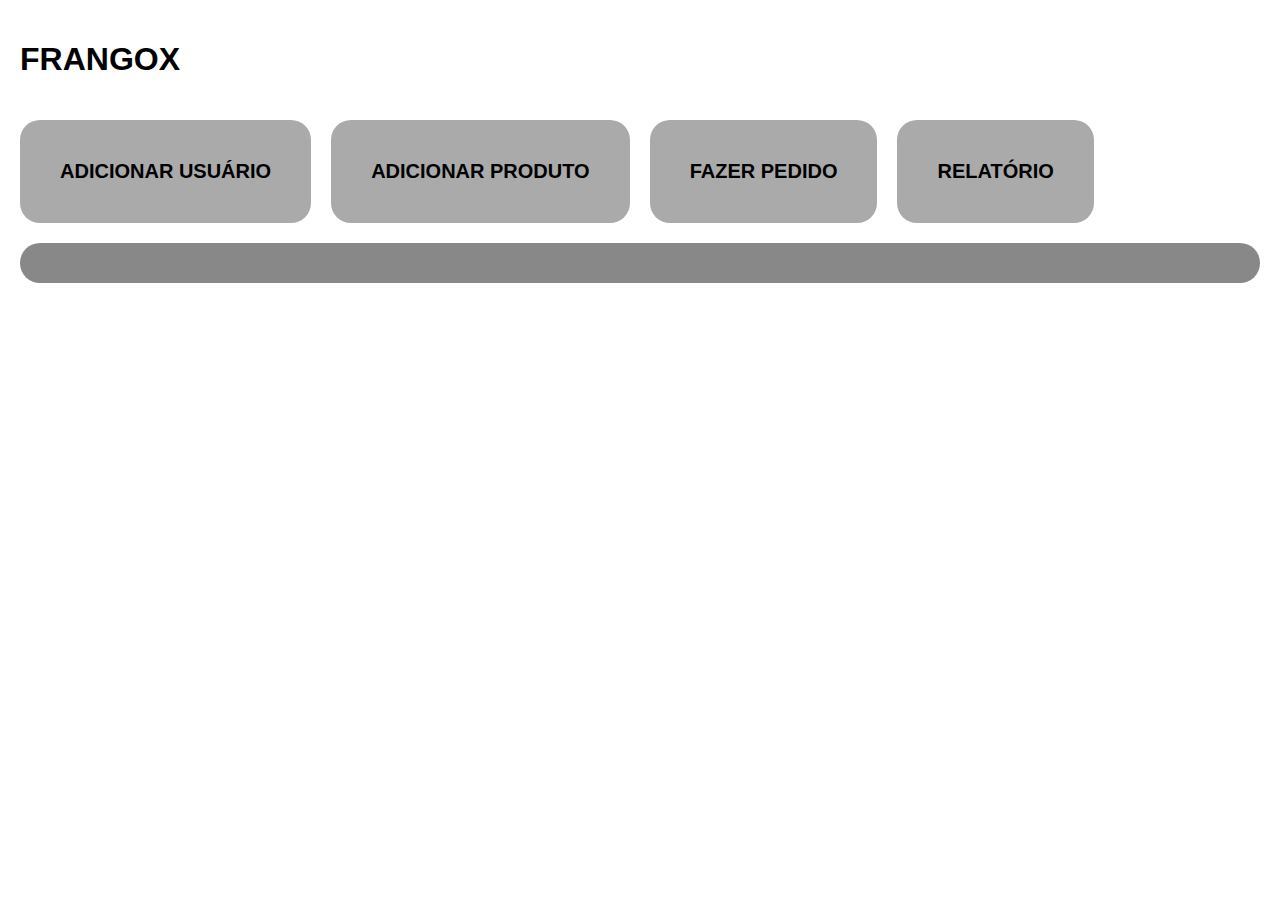
<file: Nova pasta/frontend/index.html>
<!DOCTYPE html>
<html lang="pt-br">
<head>
  <meta charset="UTF-8" />
  <title>FRANGOX</title>
  <link rel="stylesheet" href="style.css" />
</head>
<body>
  <div class="container">
    <h1>FRANGOX</h1>
    <div class="sidebar">
      <a href="usuarios.html"><button>ADICIONAR USUÁRIO</button></a>
      <a href="produtos.html"><button>ADICIONAR PRODUTO</button></a>
      <a href="pedidos.html"><button>FAZER PEDIDO</button></a>
      <a href="relatorio.html"><button>RELATÓRIO</button></a>
    </div>
    <div class="orders" id="orders"></div>
  </div>
  <script src="script.js"></script>
</body>
</html>
</file>
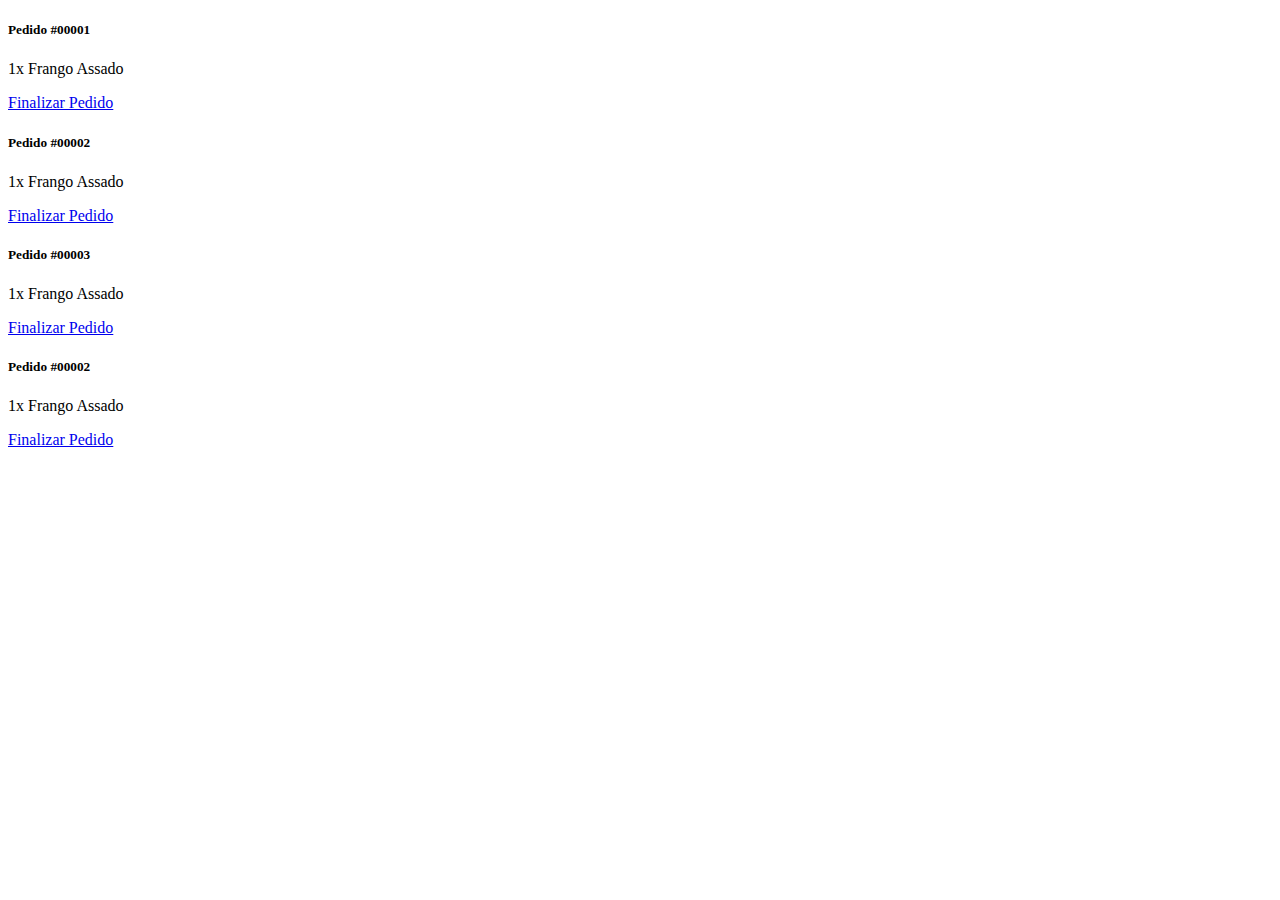
<file: FRANGOX/front/pedido.html>
<!DOCTYPE html>
<html lang="en">
<head>
    <meta charset="UTF-8">
    <meta name="viewport" content="width=device-width, initial-scale=1.0">
    <title>Pedido</title>
     <link href="https://cdn.jsdelivr.net/npm/bootstrap@5.3.7/dist/css/bootstrap.min.css" rel="stylesheet" integrity="sha384-LN+7fdVzj6u52u30Kp6M/trliBMCMKTyK833zpbD+pXdCLuTusPj697FH4R/5mcr" crossorigin="anonymous">
    <script src="https://cdn.jsdelivr.net/npm/bootstrap@5.3.7/dist/js/bootstrap.bundle.min.js" integrity="sha384-ndDqU0Gzau9qJ1lfW4pNLlhNTkCfHzAVBReH9diLvGRem5+R9g2FzA8ZGN954O5Q" crossorigin="anonymous"></script>
</head>
<body>
  <div class="card w-100 mb-3">
    <div class="card-body">
    <h5 class="card-title">Pedido #00001</h5>
    <p class="card-text">1x Frango Assado</p>
    <a href="#" class="btn btn-primary">Finalizar Pedido</a>
  </div>
  <div class="card-body">
    <h5 class="card-title">Pedido #00002</h5>
    <p class="card-text">1x Frango Assado</p>
    <a href="#" class="btn btn-primary">Finalizar Pedido</a>
  </div>
  <div class="card-body">
    <h5 class="card-title">Pedido #00003</h5>
    <p class="card-text">1x Frango Assado</p>
    <a href="#" class="btn btn-primary">Finalizar Pedido</a>
  </div>
  <div class="card-body">
    <h5 class="card-title">Pedido #00002</h5>
    <p class="card-text">1x Frango Assado</p>
    <a href="#" class="btn btn-primary">Finalizar Pedido</a>
  </div>
</div>

</body>
</html>
</file>
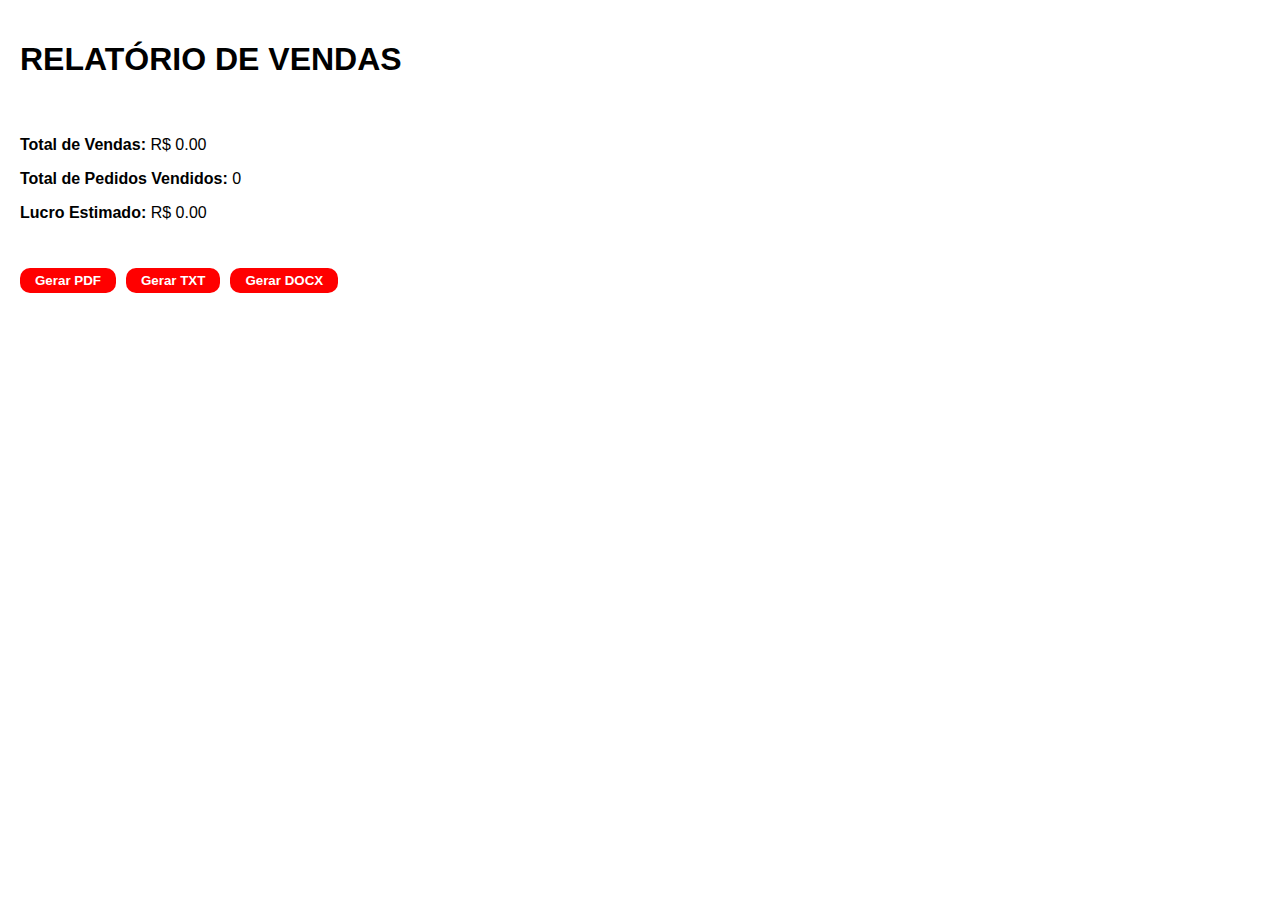
<file: Nova pasta/frontend/relatorio.html>
<!DOCTYPE html>
<html lang="pt-br">
<head>
  <meta charset="UTF-8">
  <title>Relatório de Vendas - FRANGOX</title>
  <link rel="stylesheet" href="style.css">
</head>
<body>
  <div class="container">
    <h1>RELATÓRIO DE VENDAS</h1>
    
    <div id="relatorio">
      <p><strong>Total de Vendas:</strong> R$ <span id="total-vendas">0.00</span></p>
      <p><strong>Total de Pedidos Vendidos:</strong> <span id="qtd-pedidos">0</span></p>
      <p><strong>Lucro Estimado:</strong> R$ <span id="lucro">0.00</span></p>
    </div>

    <div class="status">
      <button class="btn ver" onclick="gerar('pdf')">Gerar PDF</button>
      <button class="btn ver" onclick="gerar('txt')">Gerar TXT</button>
      <button class="btn ver" onclick="gerar('docx')">Gerar DOCX</button>
    </div>
  </div>

  <script>
    async function carregarRelatorio() {
      const response = await fetch('http://localhost:8080/relatorio');
      const data = await response.json();
      document.getElementById('total-vendas').innerText = data.total_vendas.toFixed(2);
      document.getElementById('qtd-pedidos').innerText = data.total_pedidos;
      document.getElementById('lucro').innerText = data.lucro.toFixed(2);
    }

    function gerar(tipo) {
      window.open(`http://localhost:8080/relatorio/download?tipo=${tipo}`, '_blank');
    }

    carregarRelatorio();
  </script>
</body>
</html>
</file>
<file: Nova pasta/frontend/style.css>
body {
    font-family: Arial, sans-serif;
    background-color: white;
    margin: 0;
    padding: 20px;
  }
  
  .container {
    display: flex;
    flex-direction: column;
    gap: 20px;
  }
  
  .sidebar {
    display: flex;
    gap: 20px;
    flex-wrap: wrap;
  }
  
  .sidebar button {
    padding: 40px;
    font-size: 20px;
    font-weight: bold;
    border-radius: 20px;
    background: #aaa;
    border: none;
    cursor: pointer;
  }
  
  .orders {
    background: #888;
    padding: 20px;
    border-radius: 20px;
    max-height: 500px;
    overflow-y: auto;
  }
  
  .order {
    background: #666;
    margin-bottom: 20px;
    padding: 15px;
    border-radius: 15px;
    color: white;
  }
  
  .status {
    display: flex;
    gap: 10px;
    margin-top: 10px;
  }
  
  .btn {
    padding: 5px 15px;
    border-radius: 10px;
    border: none;
    font-weight: bold;
    color: white;
  }
  
  .ver { background: red; }
  .vendido { background: green; }
  .pendente { background: red; }
</file>
